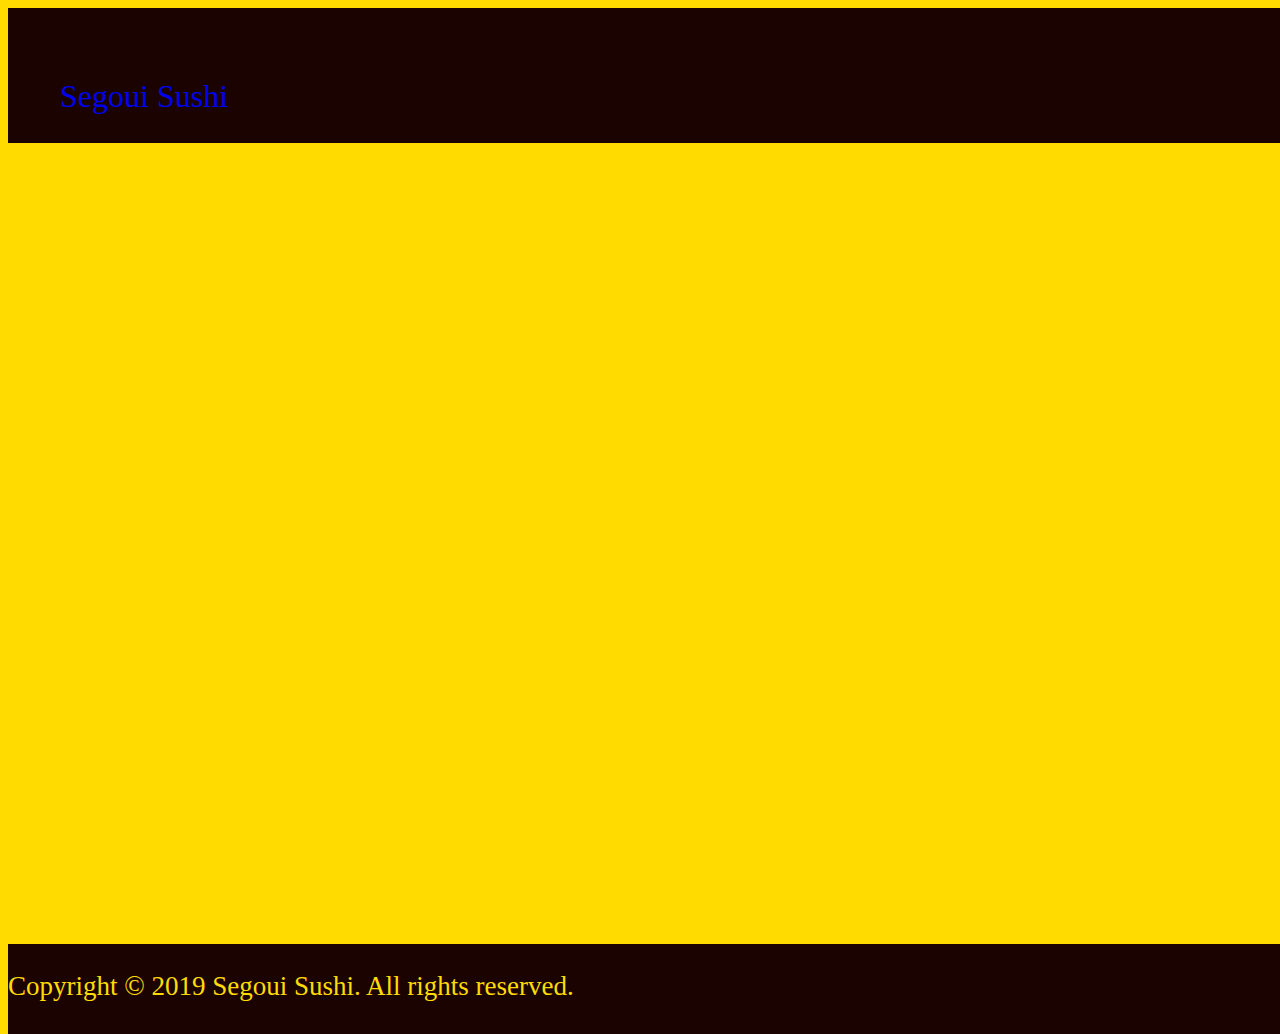
<file: pages/about.html>
<!DOCTYPE html>
<html lang="en">
<head>
    <meta charset="UTF-8">
    <meta name="viewport" content="width=device-width, initial-scale=1.0">
    <meta http-equiv="X-UA-Compatible" content="ie=edge">
    <link rel="stylesheet" type="text/css" href="..\style\style.css">
    <title>Segoui Sushi</title>
</head>
<body .container>
    <header>
        <h1 class="header-title"><a href=".\index.html">Segoui Sushi</a></h1>
    </header>
    <div>
            <nav class="fp-bar">
                    <a href=".\menu.html">menu</a>
                    <a href=".\about.html">about</a>
                </nav>
                <section>
                    insert About page here
                </section>
    <div>
        <footer>
            <p>Copyright © 2019 Segoui Sushi. All rights reserved.</p>
        </footer>
</body>
</html>
</file>
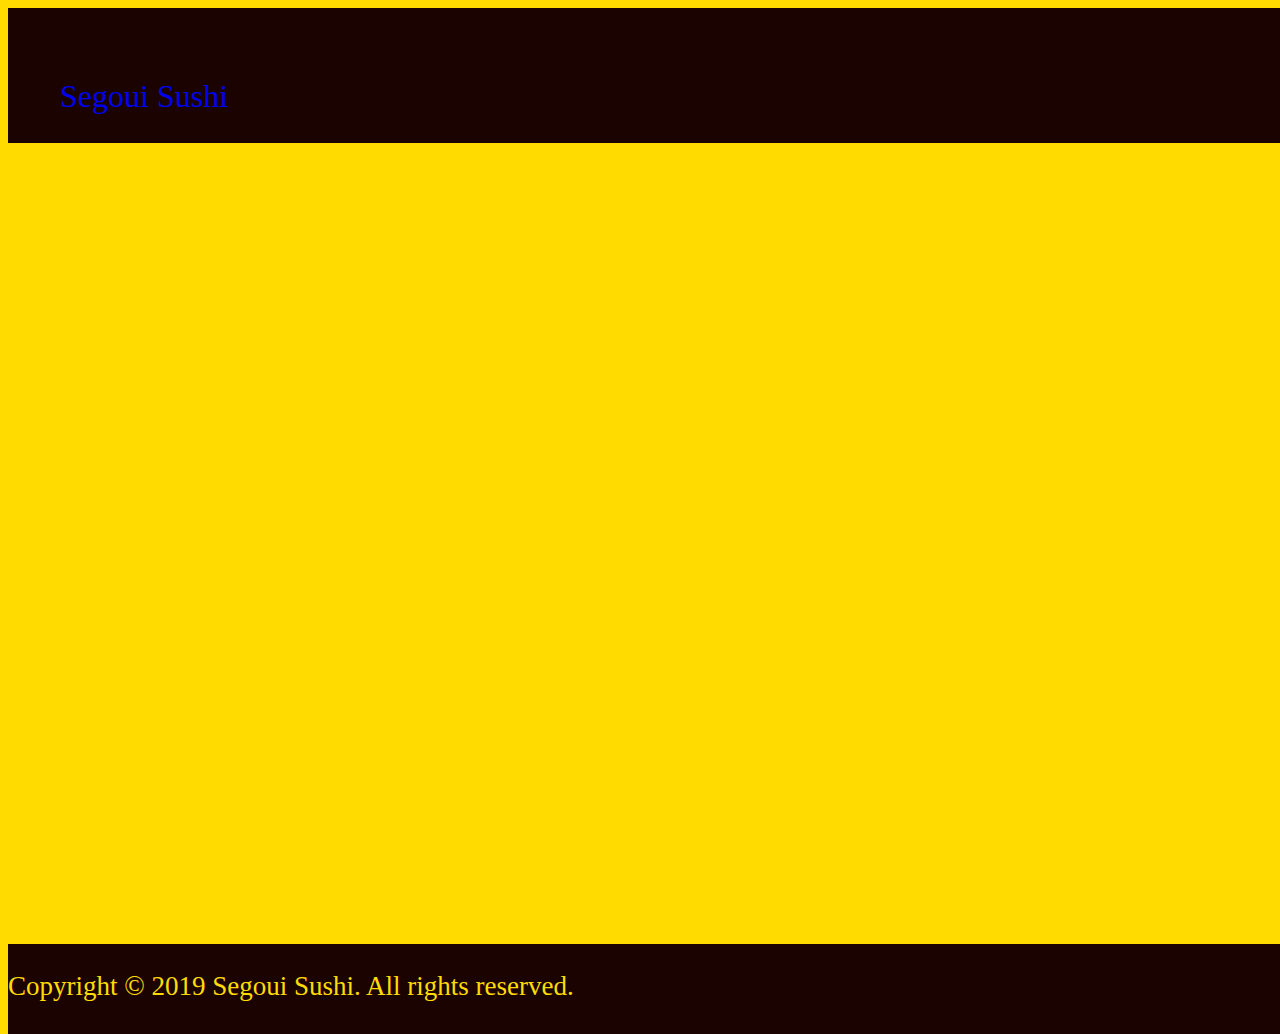
<file: pages/contact_us.html>
<!DOCTYPE html>
<html lang="en">
<head>
    <meta charset="UTF-8">
    <meta name="viewport" content="width=device-width, initial-scale=1.0">
    <meta http-equiv="X-UA-Compatible" content="ie=edge">
    <link href="https://fonts.googleapis.com/css?family=Permanent+Marker|Raleway&display=swap" rel="stylesheet"> 
    <link rel="stylesheet" type="text/css" href="..\style\style.css">
    <title>Segoui Sushi</title>
</head>
<body class=".container">
    <header>
        <h1 class="header-title"><a href=".\index.html">Segoui Sushi</a></h1>
    </header>
    <div>
            <nav>
                    <a href=".\menu.html">menu</a>
                    <a href=".\about.html">about</a>
                </nav>
                <section>
                    insert About page here
                </section>
    <div>
        <footer>
            <p>Copyright © 2019 Segoui Sushi. All rights reserved.</p>
        </footer>
</body>
</html>
</file>
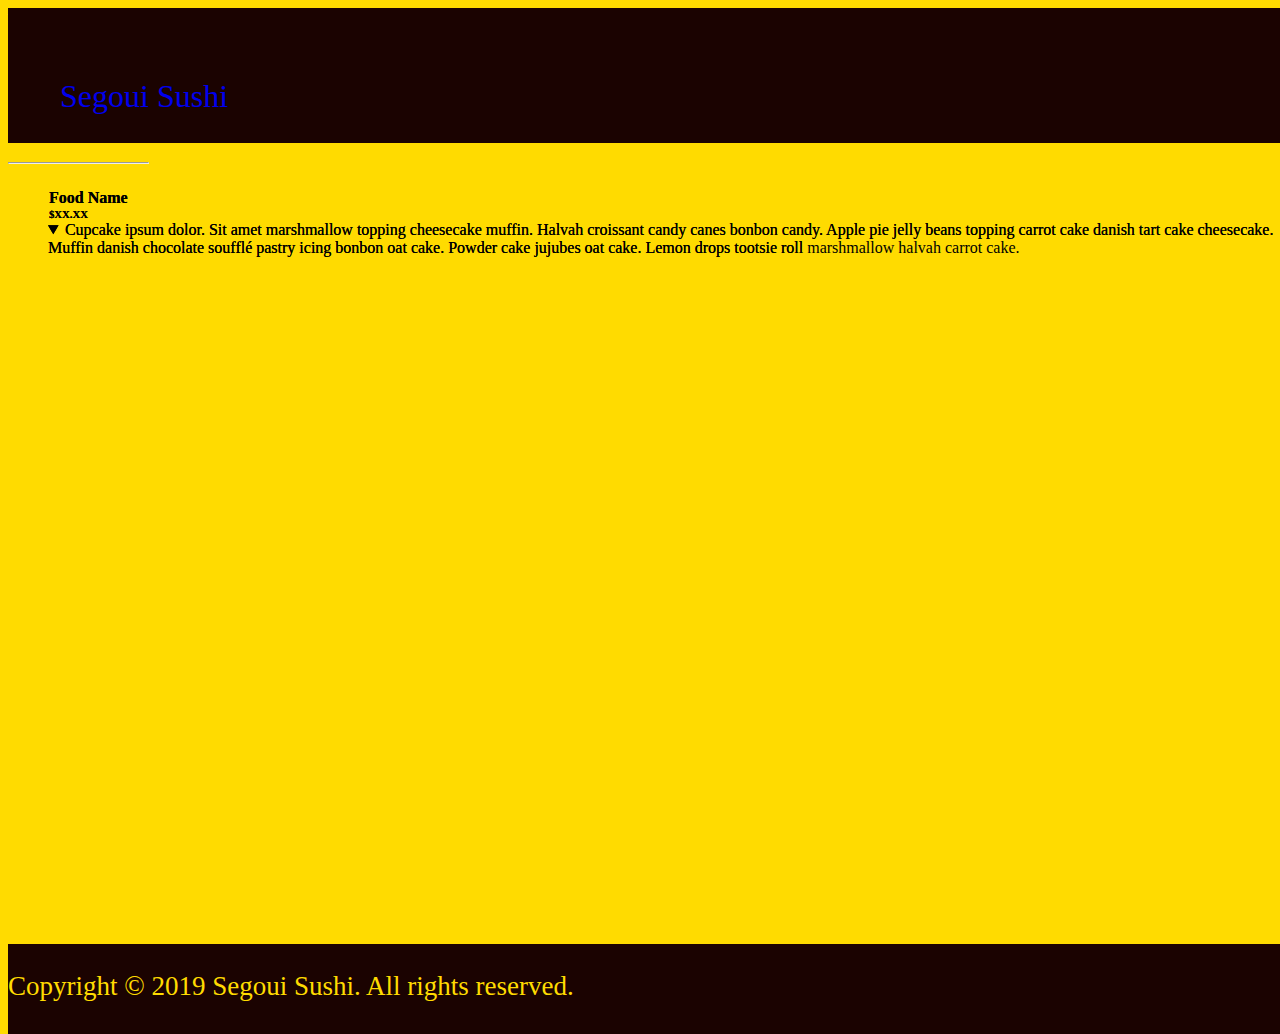
<file: pages/menu.html>
<!DOCTYPE html>
<html lang="en">
<head>
    <meta charset="UTF-8">
    <meta name="viewport" content="width=device-width, initial-scale=1.0">
    <meta http-equiv="X-UA-Compatible" content="ie=edge">
    <link href="https://fonts.googleapis.com/css?family=Permanent+Marker|Raleway&display=swap" rel="stylesheet">  
    <link rel="stylesheet" type="text/css" href="..\style\style.css">
    <title>Document</title>
</head>
<body .container>
    <header>
        <h1 class="header-title"><a href=".\index.html">Segoui Sushi</a></h1>
    </header>
        <nav class="fp-bar">
                <a href=".\menu.html">menu</a>
                <a href=".\about.html">about</a>
            </nav>
    </header>
        <main>
            <div class="menu-header">
                <h2>Menu</h2>
                <hr>
            </div>
            <section class="menu-section">
                    <h2 >Section Name</h2>
                    <hr>
                    <li>
                        
                        <ul class="menu-item">
                            <div class="menu-item-header">
                                <h4>Food Name</h4>
                                <h6>$XX.XX</h6>
                            </div>
                            <details open>
                                <summary>
                                Cupcake ipsum dolor. Sit amet marshmallow topping cheesecake muffin.
                                Halvah croissant candy canes bonbon candy. Apple pie jelly beans topping
                                carrot cake danish tart cake cheesecake. Muffin danish chocolate soufflé 
                                pastry icing bonbon oat cake. Powder cake jujubes oat cake. Lemon drops 
                                tootsie roll marshmallow halvah carrot cake.
                                </summary>
                            </details>
                        </ul>
                                                
                        <ul class="menu-item">
                                <div class="menu-item-header">
                                    <h4>Food Name</h4>
                                    <h6>$XX.XX</h6>
                                </div>
                                <details open>
                                    <summary>
                                        Cupcake ipsum dolor. Sit amet marshmallow topping cheesecake muffin.
                                        Halvah croissant candy canes bonbon candy. Apple pie jelly beans topping
                                        carrot cake danish tart cake cheesecake. Muffin danish chocolate soufflé 
                                        pastry icing bonbon oat cake. Powder cake jujubes oat cake. Lemon drops 
                                        tootsie roll 
                                    </summary>
                                </details>
                            </ul>
                    </li>
            </section>
        </main>
    <footer>
            <p>Copyright © 2019 Segoui Sushi. All rights reserved.</p>
    </footer>
</body>
</html>
</file>
